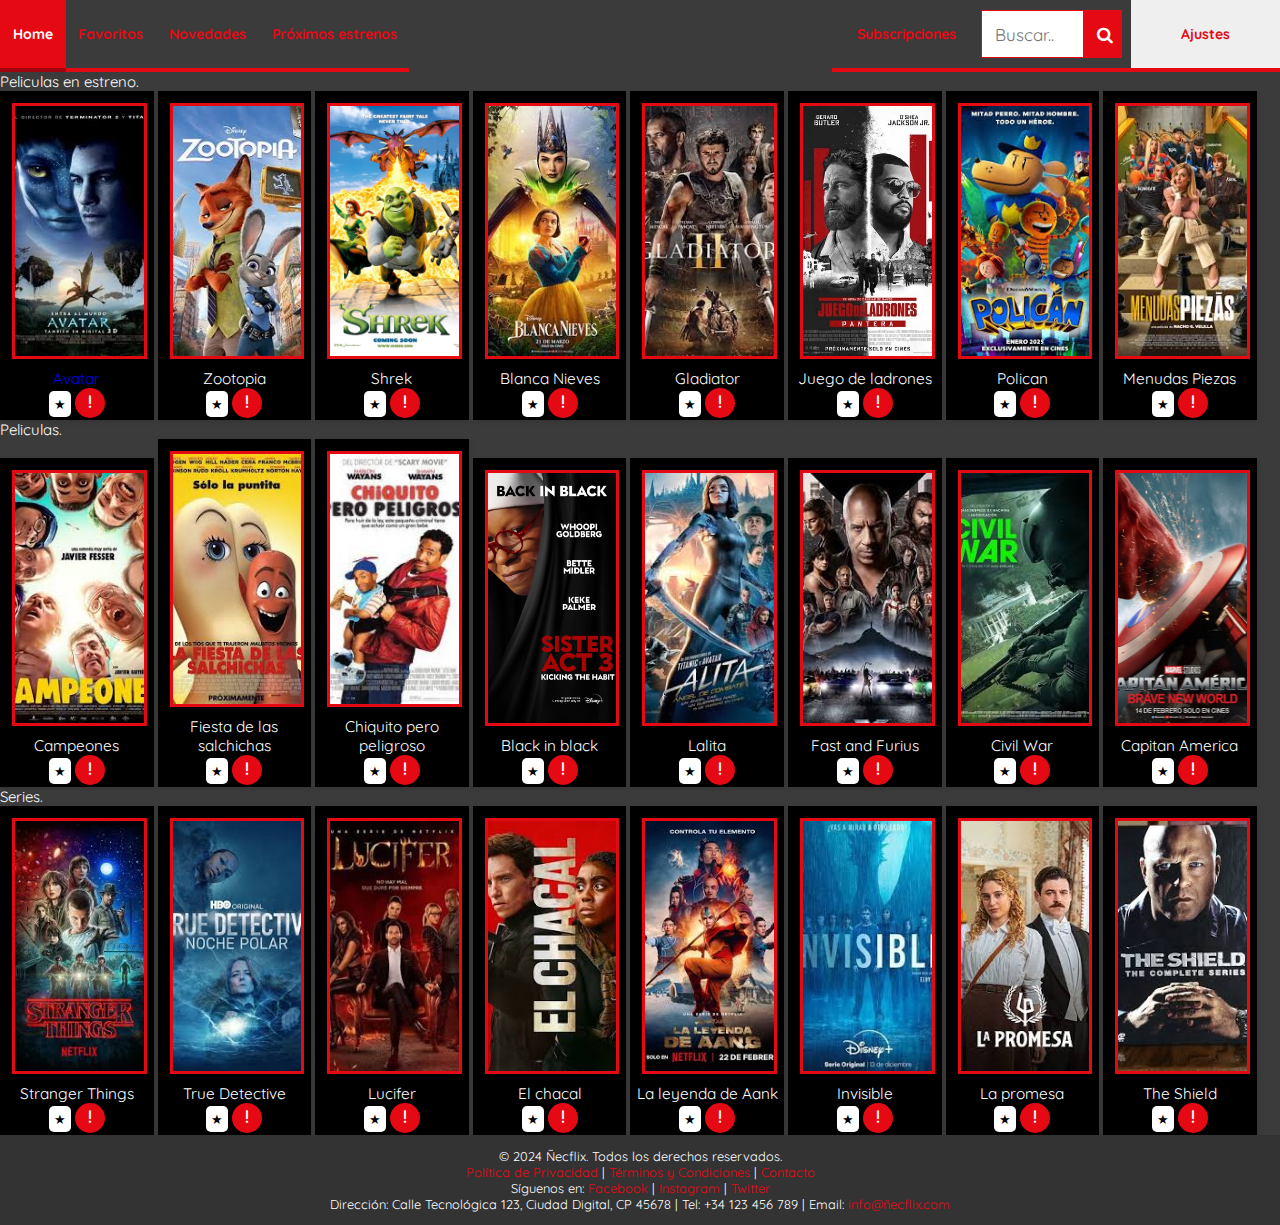
<file: index.html>
<!DOCTYPE html>
<!-- Cabeceera con metadatos -->

<html lang="es">

<head>
    <meta charset="UTF-8">
    <meta name="viewport" content="width=device-width, initial-scale=1.0">
    <title>Ñecflix</title>
    <link rel="stylesheet" href="css/estructura.css" rel="stylesheet" type="text/css">
    <link rel="stylesheet" href="css/variables.css" rel="stylesheet" type="text/css">
    <link rel="stylesheet" href="css/estiloImagenes.css" rel="stylesheet" type="text/css">
    <link rel="stylesheet" href="css/animacionesImagenes.css" rel="stylesheet" type="text/css">
    <link rel="stylesheet" href="https://cdnjs.cloudflare.com/ajax/libs/font-awesome/4.7.0/css/font-awesome.min.css">
    <link rel="preconnect" href="https://fonts.googleapis.com">
    <link rel="preconnect" href="https://fonts.gstatic.com" crossorigin>
    <link href="https://fonts.googleapis.com/css2?family=Quicksand:wght@300..700&display=swap" rel="stylesheet">
    <link rel="stylesheet" href="https://cdn.jsdelivr.net/npm/bootstrap-icons@1.11.3/font/bootstrap-icons.min.css">
    <!-- Iconos para gente normal -->
    <link rel="icon" type="image/x-icon" href="https://assets.nflxext.com/us/ffe/siteui/common/icons/nficon2023.ico">
    <!-- Iconos para Apple -->
    <meta name="apple-touch-icon" href="https://assets.nflxext.com/us/ffe/siteui/common/icons/nficon2023.ico">
</head>

<!-- Cuerpo con contenido -->

<body>
    <div class="grid-layout">
        <nav id="barra1">
            <ul>
                <li><a href="./index.html">Home</a></li>
                <li><a href="#">Favoritos</a></li>
                <li><a href="#">Novedades</a></li>
                <li><a href="#">Próximos estrenos</a></li>
            </ul>
        </nav>
        <nav id="barra2">
            <ul>
                <li class="botonPerfil"><a href="login.html">Subscripciones</a></li>
                <li class="botonBuscador">
                    <form class="example" action="action_page.php">
                        <input type="text" placeholder="Buscar.." name="search">
                        <button type="submit"><i class="fa fa-search"></i></button>
                    </form>
                </li>
                <li class="botonDropdown">
                    <div class="dropdown">
                        <button class="dropbtn">Ajustes</button>
                        <div class="dropdown-content">
                            <a href="./configuracion.html">Perfil</a>
                            <a href="#">Cerrar Sesión</a>
                            <a href="#">Config.</a>
                        </div>
                    </div>
                </li>
            </ul>

        </nav>

        <main class="main-content">
            <h3 class="tituloSeccion">Peliculas en estreno.</h3>
            <div class="fotos">
                <a href="./detalle.html">
                    <div class="producto">
                        <img src="./imgs/avatar.jpg" class="foto">
                        <div class="info">
                            <h4>Avatar</h4>
                            <button class="estrella">★</button>
                            <div class="info-circle">
                                <i class="bi bi-exclamation-lg"></i>
                            </div>

                        </div>
                    </div>
                </a>
                <div class="producto">
                    <img class="foto" src="./imgs/Zootropolis.jpg">
                    <div class="info">
                        <h4>Zootopia</h4>
                        <button class="estrella">★</button>
                        <div class="info-circle">
                            <i class="bi bi-exclamation-lg"></i>
                        </div>
                    </div>
                </div>
                <div class="producto">
                    <img class="foto" src="./imgs/Shrek.jpg">
                    <div class="info">
                        <h4>Shrek</h4>
                        <button class="estrella">★</button>
                        <div class="info-circle">
                            <i class="bi bi-exclamation-lg"></i>
                        </div>
                    </div>
                </div>
                <div class="producto">
                    <img class="foto" src="./imgs/Disney.jpg">
                    <div class="info">
                        <h4>Blanca Nieves</h4>
                        <button class="estrella">★</button>
                        <div class="info-circle">
                            <i class="bi bi-exclamation-lg"></i>
                        </div>
                    </div>
                </div>
                <div class="producto">
                    <img class="foto" src="./imgs/Gladiator.jpg">
                    <div class="info">
                        <h4>Gladiator</h4>
                        <button class="estrella">★</button>
                        <div class="info-circle">
                            <i class="bi bi-exclamation-lg"></i>
                        </div>
                    </div>
                </div>
                <div class="producto">
                    <img class="foto" src="./imgs/Ladrones.jpg">
                    <div class="info">
                        <h4>Juego de ladrones</h4>
                        <button class="estrella">★</button>
                        <div class="info-circle">
                            <i class="bi bi-exclamation-lg"></i>
                        </div>
                    </div>
                </div>
                <div class="producto">
                    <img class="foto" src="./imgs/Polican.jpg">
                    <div class="info">
                        <h4>Polican</h4>
                        <button class="estrella">★</button>
                        <div class="info-circle">
                            <i class="bi bi-exclamation-lg"></i>
                        </div>
                    </div>
                </div>
                <div class="producto">
                    <img class="foto" src="./imgs/Piezas.jpg">
                    <div class="info">
                        <h4>Menudas Piezas</h4>
                        <button class="estrella">★</button>
                        <div class="info-circle">
                            <i class="bi bi-exclamation-lg"></i>
                        </div>
                    </div>
                </div>

                <h3 class="tituloSeccion">Peliculas.</h3>

                <div class="producto">
                    <img class="foto" src="./imgs/campeones.jpg">
                    <div class="info">
                        <h4>Campeones</h4>
                        <button class="estrella">★</button>
                        <div class="info-circle">
                            <i class="bi bi-exclamation-lg"></i>
                        </div>
                    </div>
                </div>
                <div class="producto">
                    <img class="foto" src="./imgs/Salchicha.jpg">
                    <div class="info">
                        <h4>Fiesta de las salchichas</h4>
                        <button class="estrella">★</button>
                        <div class="info-circle">
                            <i class="bi bi-exclamation-lg"></i>
                        </div>
                    </div>
                </div>
                <div class="producto">
                    <img class="foto" src="./imgs/Chiquito.jpg">
                    <div class="info">
                        <h4>Chiquito pero peligroso</h4>
                        <button class="estrella">★</button>
                        <div class="info-circle">
                            <i class="bi bi-exclamation-lg"></i>
                        </div>
                    </div>
                </div>
                <div class="producto">
                    <img class="foto" src="./imgs/Back.webp">
                    <div class="info">
                        <h4>Black in black</h4>
                        <button class="estrella">★</button>
                        <div class="info-circle">
                            <i class="bi bi-exclamation-lg"></i>
                        </div>
                    </div>
                </div>
                <div class="producto">
                    <img class="foto" src="./imgs/Alita.jpg">
                    <div class="info">
                        <h4>Lalita</h4>
                        <button class="estrella">★</button>
                        <div class="info-circle">
                            <i class="bi bi-exclamation-lg"></i>
                        </div>
                    </div>
                </div>
                <div class="producto">
                    <img class="foto" src="./imgs/Fast an furius.jpg">
                    <div class="info">
                        <h4>Fast and Furius</h4>
                        <button class="estrella">★</button>
                        <div class="info-circle">
                            <i class="bi bi-exclamation-lg"></i>
                        </div>
                    </div>
                </div>
                <div class="producto">
                    <img class="foto" src="./imgs/War.jpg">
                    <div class="info">
                        <h4>Civil War</h4>
                        <button class="estrella">★</button>
                        <div class="info-circle">
                            <i class="bi bi-exclamation-lg"></i>
                        </div>
                    </div>
                </div>
                <div class="producto">
                    <img class="foto" src="./imgs/America.avif">
                    <div class="info">
                        <h4>Capitan America</h4>
                        <button class="estrella">★</button>
                        <div class="info-circle">
                            <i class="bi bi-exclamation-lg"></i>
                        </div>
                    </div>
                </div>

                <h3 class="tituloSeccion">Series.</h3>

                <div class="producto">
                    <img class="foto" src="./imgs/Stranger.jpg">
                    <div class="info">
                        <h4>Stranger Things</h4>
                        <button class="estrella">★</button>
                        <div class="info-circle">
                            <i class="bi bi-exclamation-lg"></i>
                        </div>
                    </div>
                </div>
                <div class="producto">
                    <img class="foto" src="./imgs/Detective.jpg">
                    <div class="info">
                        <h4>True Detective</h4>
                        <button class="estrella">★</button>
                        <div class="info-circle">
                            <i class="bi bi-exclamation-lg"></i>
                        </div>
                    </div>
                </div>
                <div class="producto">
                    <img class="foto" src="./imgs/Lucifer.jpg">
                    <div class="info">
                        <h4>Lucifer</h4>
                        <button class="estrella">★</button>
                        <div class="info-circle">
                            <i class="bi bi-exclamation-lg"></i>
                        </div>
                    </div>
                </div>
                <div class="producto">
                    <img class="foto" src="./imgs/Chacal.jpg">
                    <div class="info">
                        <h4>El chacal</h4>
                        <button class="estrella">★</button>
                        <div class="info-circle">
                            <i class="bi bi-exclamation-lg"></i>
                        </div>
                    </div>
                </div>
                <div class="producto">
                    <img class="foto" src="./imgs/Hank.jpg">
                    <div class="info">
                        <h4>La leyenda de Aank</h4>
                        <button class="estrella">★</button>
                        <div class="info-circle">
                            <i class="bi bi-exclamation-lg"></i>
                        </div>
                    </div>
                </div>
                <div class="producto">
                    <img class="foto" src="./imgs/Invisible.jpg">
                    <div class="info">
                        <h4>Invisible</h4>
                        <button class="estrella">★</button>
                        <div class="info-circle">
                            <i class="bi bi-exclamation-lg"></i>
                        </div>
                    </div>
                </div>
                <div class="producto">
                    <img class="foto" src="./imgs/Promesa.jpg">
                    <div class="info">
                        <h4>La promesa</h4>
                        <button class="estrella">★</button>
                        <div class="info-circle">
                            <i class="bi bi-exclamation-lg"></i>
                        </div>
                    </div>
                </div>
                <div class="producto">
                    <img class="foto" src="./imgs/Escudo.jpg">
                    <div class="info">
                        <h4>The Shield</h4>
                        <button class="estrella">★</button>
                        <div class="info-circle">
                            <i class="bi bi-exclamation-lg"></i>
                        </div>
                    </div>
                </div>

            </div>

        </main>

        <footer id="footer">
            <p>
                &copy; 2024 Ñecflix. Todos los derechos reservados.
            </p>
            <p>
                <a href="#">Política de Privacidad</a> | <a href="#">Términos y
                    Condiciones</a> | <a href="#">Contacto</a>
            </p>
            <p>
                Síguenos en:
                <a href="#" target="_blank">Facebook</a> |
                <a href="#" target="_blank">Instagram</a> |
                <a href="#" target="_blank">Twitter</a>
            </p>
            <p>
                Dirección: Calle Tecnológica 123, Ciudad Digital, CP 45678 | Tel: +34 123 456 789 | Email: <a
                    href="#">info@ñecflix.com</a>
            </p>
        </footer>
    </div>

</body>

</html>
</file>
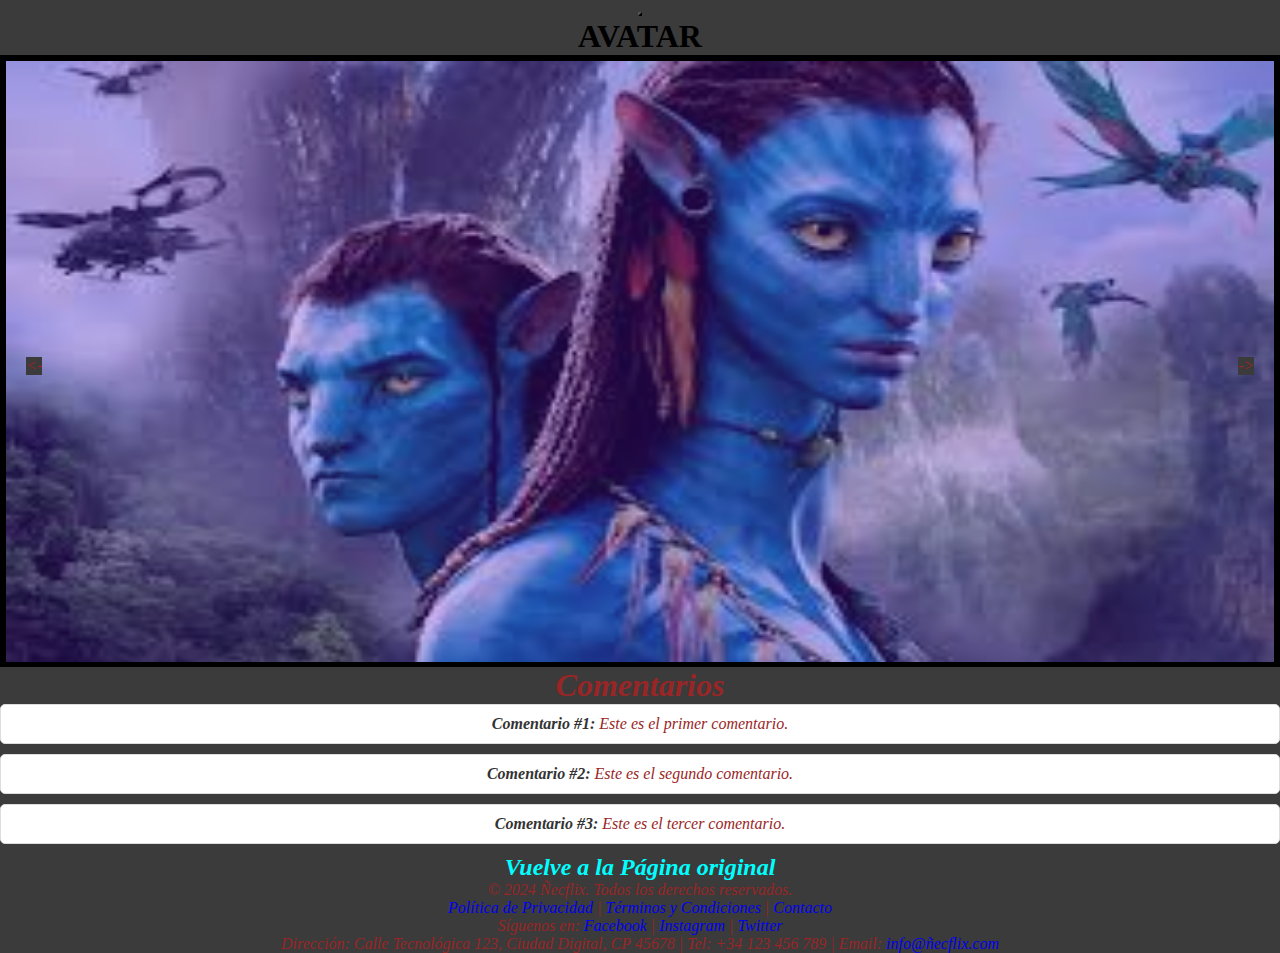
<file: comentario.html>
<!DOCTYPE html>
<html lang="es">

<head>
  <meta charset="UTF-8">
  <meta name="viewport" content="width=device-width, initial-scale=1.0">
  <title>Comentarios</title>
  <link rel="stylesheet" href="./css/estilocomentario.css" rel="stylesheet" type="text/css">
  <link rel="stylesheet" href="./css/variables.css" rel="stylesheet" type="text/css">
  <!-- Iconos para gente normal -->
  <link rel="icon" type="image/x-icon" href="https://assets.nflxext.com/us/ffe/siteui/common/icons/nficon2023.ico">
  <!-- Iconos para Apple -->
  <meta name="apple-touch-icon" href="https://assets.nflxext.com/us/ffe/siteui/common/icons/nficon2023.ico">
</head>

<body>
  <header>
    <div>
      <a href="./index.html">
        <button>
          <i class="bi bi-arrow-left"></i>
        </button>
      </a>
    </div>
    <h1>AVATAR</h1>
  </header>
  <main>
    <div id="contentItemcarrusel">
      <div class="Itemcarrusel" id="Itemcarrusel-1">
        <div class="TarjetaCarusel" id="tarjetacarrusel-1">
          <img src="/imgs/1.jpg">
        </div>
        <div class="flechascarrusel">
          <a href="#Itemcarrusel-3">
            <i><- </i>
          </a>
          <a href="#Itemcarrusel-2">
            <i>-></i>
          </a>
        </div>
      </div>
      <div class="Itemcarrusel" id="Itemcarrusel-2">
        <div class="TarjetaCarusel" id="tarjetacarrusel-2">
          <img src="/imgs/2.jpg">
        </div>
        <div class="flechascarrusel">

          <a href="#Itemcarrusel-1">
            <i><-< /i>
          </a>
          <a href="#Itemcarrusel-3">
            <i>-></i>
          </a>

        </div>
      </div>
      <div class="Itemcarrusel" id="Itemcarrusel-3">
        <div class="TarjetaCarusel" id="tarjetacarrusel-3">
          <img src="/imgs/3.jpg">
        </div>
        <div class="flechascarrusel">

          <a href="#Itemcarrusel-2">
            <i><-< /i>
          </a>
          <a href="#Itemcarrusel-3">
            <i>-></i>
          </a>

        </div>
      </div>
    </div>
    <section class="comentarios">
      <h1>Comentarios</h1>
      <div class="comentarios">
        <div class="comentario"> Este es el primer comentario.</div>
        <div class="comentario"> Este es el segundo comentario.</div>
        <div class="comentario"> Este es el tercer comentario.</div>
      </div>
      <div>
        <a href="./index.html">
          <h2>Vuelve a la Página original</h2>
        </a>
      </div>
    </section>
  </main>

  <footer id="footer">
    <p>
      &copy; 2024 Ñecflix. Todos los derechos reservados.
    </p>
    <p>
      <a href="#">Política de Privacidad</a> | <a href="#">Términos y
        Condiciones</a> | <a href="#">Contacto</a>
    </p>
    <p>
      Síguenos en:
      <a href="#" target="_blank">Facebook</a> |
      <a href="#" target="_blank">Instagram</a> |
      <a href="#" target="_blank">Twitter</a>
    </p>
    <p>
      Dirección: Calle Tecnológica 123, Ciudad Digital, CP 45678 | Tel: +34 123 456 789 | Email: <a
        href="#">info@ñecflix.com</a>
    </p>
  </footer>

</body>



</html>
</file>
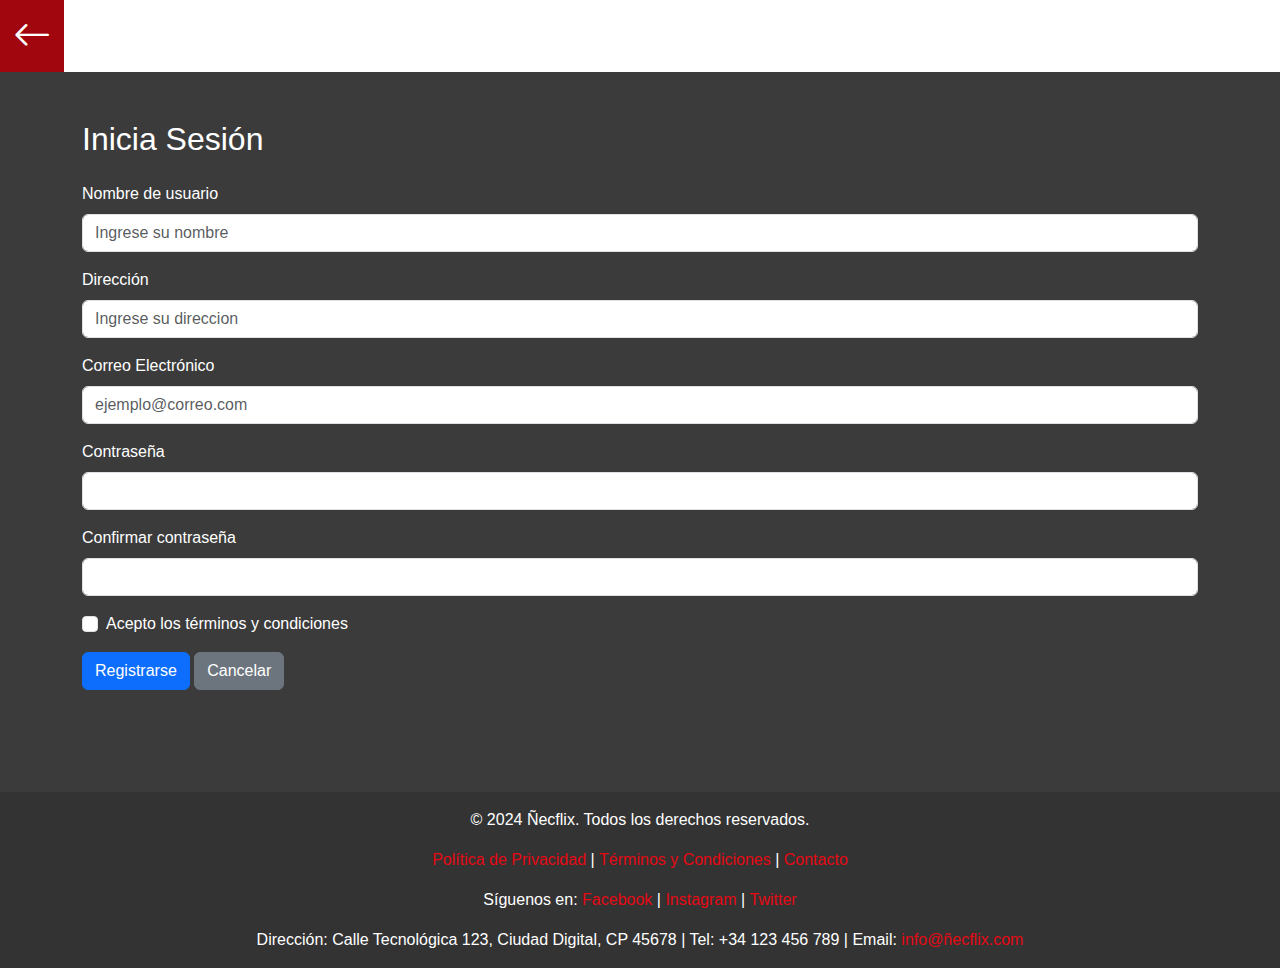
<file: configuracion.html>
<!DOCTYPE html>
<html lang="es">

<head>
    <meta charset="UTF-8">
    <meta name="viewport" content="width=device-width, initial-scale=1.0">
    <title>Perfil</title>
    <link rel="stylesheet" href="./css/variables.css" rel="stylesheet" type="text/css">
    <link rel="stylesheet" href="./css/estiloPerfil.css" rel="stylesheet" type="text/css">
    <link rel="stylesheet" href="https://cdn.jsdelivr.net/npm/bootstrap-icons@1.11.3/font/bootstrap-icons.min.css">
    <link rel="stylesheet" href="./css/animacionesImagenes.css" rel="stylesheet" type="text/css">
    <link href="https://cdn.jsdelivr.net/npm/bootstrap@5.3.0/dist/css/bootstrap.min.css" rel="stylesheet">
    <!-- Iconos para gente normal -->
    <link rel="icon" type="image/x-icon" href="https://assets.nflxext.com/us/ffe/siteui/common/icons/nficon2023.ico">
    <!-- Iconos para Apple -->
    <meta name="apple-touch-icon" href="https://assets.nflxext.com/us/ffe/siteui/common/icons/nficon2023.ico">

</head>

<body>
    <header>
        <div>
            <a href="./index.html">
                <button>
                    <i class="bi bi-arrow-left"></i>
                </button>
            </a>
        </div>
        <h1>Perfil</h1>
    </header>
    <main>
        <section class="formulario">
            <div class="container mt-5">
                <h2 class="mb-4">Inicia Sesión</h2>
                <form>
                    <div class="mb-3">
                        <label for="nombre" class="form-label">Nombre de usuario</label>
                        <input type="text" class="form-control" id="nombre" placeholder="Ingrese su nombre" required>
                    </div>

                    <div class="mb-3">
                        <label for="direccion" class="form-label">Dirección</label>
                        <input type="text" class="form-control" id="nombre" placeholder="Ingrese su direccion" required>
                    </div>

                    <div class="mb-3">
                        <label for="email" class="form-label">Correo Electrónico</label>
                        <input type="email" class="form-control" id="email" placeholder="ejemplo@correo.com" required>
                    </div>

                    <div class="mb-3">
                        <label for="password" class="form-label">Contraseña</label>
                        <input type="password" class="form-control" id="password" required>
                    </div>

                    <div class="mb-3">
                        <label for="password" class="form-label">Confirmar contraseña</label>
                        <input type="password" class="form-control" id="password" required>
                    </div>

                    <div class="mb-3 form-check">
                        <input type="checkbox" class="form-check-input" id="terminos">
                        <label class="form-check-label" for="terminos">Acepto los términos y condiciones</label>
                    </div>

                    <button type="submit" class="btn btn-primary">Registrarse</button>

                    <button type="submit" class="btn btn-secondary">Cancelar</button>
                </form>
            </div>

            <script src="https://cdn.jsdelivr.net/npm/bootstrap@5.3.0/dist/js/bootstrap.bundle.min.js"></script>
        </section>
    </main>
    <footer id="footer">
        <p>&copy; 2024 Ñecflix. Todos los derechos reservados.</p>
        <p>
            <a href="#">Política de Privacidad</a> | <a href="#">Términos y
                Condiciones</a> | <a href="#">Contacto</a>
        </p>
        <p>Síguenos en:
            <a href="#" target="_blank">Facebook</a> |
            <a href="#" target="_blank">Instagram</a> |
            <a href="#" target="_blank">Twitter</a>
        </p>
        <p>
            Dirección: Calle Tecnológica 123, Ciudad Digital, CP 45678 | Tel: +34 123 456 789 | Email: <a
                href="#">info@ñecflix.com</a>
        </p>
    </footer>
</body>

</html>
</file>
<file: css/estructura.css>
* {
    margin: 0;
    padding: 0;
    box-sizing: border-box;
}

* {
    font-family: "Quicksand", serif;
    font-optical-sizing: auto;
    font-weight: 400;
    font-style: normal;
}

body {
    font-family: Arial, sans-serif;
    color: var(--colorBlanco);
    height: 100%;
}

/*---Animacion--------------------------------------------------------------------------------------------------------------------*/

@keyframes colorFondoCambia {
    0% {
        background-color: var(--colorInterface); /* Normal */
    }
    25% {
        background-color: var(--colorRojoAnimacion); /* Oscuro */
    }
    50% {
        background-color: var(--colorInterface); /* Normal */
    }
    75% {
        background-color: var(--colorRojoAnimacion); /* Oscuro */
    }
    100% {
        background-color: var(--colorInterface); /* Regresa al normal */
    }
}

/* Disposicion del la pagina */

.grid-layout {
    display: grid;
    grid-template-columns: 65% auto;
    grid-template-rows: 8% 60% auto;
    grid-template-areas: 'barra1 barra2' 'cuerpo cuerpo' 'footer footer';
    width: 100%;
    height: 100vh;
    margin: 0 auto;
    background-color: var(--colorFondo);
}

#barra1 {
    grid-area: barra1;
    width: 100%;
}

#barra2 {
    grid-area: barra2;
    width: 100%;
}

#barra1 ul,
#barra2 ul {
    display: flex;
    list-style-type: none;
    animation: colorFondoCambia 10s infinite alternate;
}

.main-content {
    grid-area: cuerpo;
}

#footer {
    grid-area: footer;
    background-color: var(--colorInterface);
    color: var(--colorRojo);
}

a {
    text-decoration: none;
}

#barra2 ul {
    display: flex;
    justify-content: space-around;
    align-items: center;
    width: 100%;
    height: 100%;
}

#barra2 ul li {
    text-align: center;
    align-content: center;
    width: 100%;
    height: 100%;
    border-bottom: var(--colorRojo) 0.5vh solid;
}

#barra1 ul {
    display: flex;
    justify-content: flex-start;
    width: 100%;
    height: 100%;
}

#barra1 ul li {
    text-align: center;
    align-content: center;
    height: 100%;
    padding-left: 1em;
    padding-right: 1em;
    border-bottom: var(--colorRojo) 0.5vh solid;
}

#barra1 ul li a,
#barra2 ul li a {
    width: 100%;
    height: 100%;
    color: var(--colorRojo);
    text-decoration: none;
    font-size: 1.1em;
    font-weight: bolder;
}

#barra1 ul li:hover,
#barra2 ul li:hover:not(.botonBuscador)  {
    background-color: var(--colorRojo);
    border-bottom: var(--colorRojoRespaldo) 0.5vh solid;
    a {
        color: var(--colorBlanco);
    }
}

main {
    width: 100%;
    background-color: var(--colorFondo);
}


/* ---Foother--------------------------------------------------------------------------------------------------------------------------*/

#footer {
    grid-area: footer;
    background-color: var(--colorInterface);
    color: var(--colorBlanco);
    text-align: center;
    padding: auto;
    padding-top: 1%;
    padding-bottom: 6%;
}

footer a {
    display: inline-block;
    text-decoration: none;
    color: var(--colorRojo);
}

footer a:hover {
    transform: scale(1.05); /* Efecto de hacer mas grandote el texto */
    text-shadow: 2px 2px 5px var(--colorRojoRespaldo);
}


/* ---Estilos de BOTON DESPLEGABLE--------------------------------------------------------------------------------------------*/

.dropbtn {
    width: 100%;
    height: 100%;
    font-size: 1.1em;
    font-weight: bolder;
    color: var(--colorRojo);
    border: none;
    cursor: pointer;
}

.dropbtn{
    animation: colorFondoCambia 10s infinite alternate;
}

.dropbtn:hover{
    background-color: var(--colorRojo);
    color: var(--colorBlanco);
}

/* The container <div> - needed to position the dropdown content */

.dropdown {
    width: 100%;
    height: 100%;
    position: relative;
    display: block;
}


/* Dropdown Content (Hidden by Default) */

.dropdown-content {
    display: none;
    position: absolute;
    background-color: var(--colorInterface);
    width: 100%;
    z-index: 1;
}


.dropdown-content a {
    padding-top: 1em;
    padding-bottom: 1em;
    text-decoration: none;
    display: block;
}

.dropdown-content a:hover {
    background-color: var(--colorRojoRespaldo);
}

.dropdown:hover .dropdown-content {
    display: block;
}


/*---BOTON BUSCAR-----------------------------------------------------------------------------------------------------------*/

.example input[type=text] {
    padding: 1vw;
    font-size: 17px;
    border: 1px solid var(--colorRojo);
    float: left;
    width: 80%;
    height: 100%;
    background: var(--colorBlanco);
}


/* Style the submit button */

form.example button {
    float: left;
    width: 20%;
    padding: 1vw;
    background: var(--colorRojo);
    color: var(--colorBlanco);
    font-size: 17px;
    border: 1px solid var(--colorRojo);
    border-left: none;
    /* Prevent double borders */
    cursor: pointer;
}


/* Clear floats */

form.example::after {
    content: "";
    clear: both;
    display: table;
}


/*---Lo del RESPONSIVE------------------------------------------------------------------------------------------------------ */


/*GRANDES*/

@media (min-width: 975px) {
    .grid-layout {
        font-size: 1vw;
        display: grid;
        grid-template-columns: 65% auto;
        grid-template-rows: 8% auto 8%;
        grid-template-areas: 'barra1 barra2' 'cuerpo cuerpo' 'footer footer';
        width: 100%;
        height: 100vh;
        margin: 0 auto;
        background-color: var(--colorFondo);
    }
    .example input[type=text] {
        width: 8vw;
    }
    form.example button {
        width: 3vw;
    }
}


/*MEDIANO*/

@media (max-width: 975px) {
    .grid-layout {
        grid-template-columns: auto;
        grid-template-rows: 7% 7% auto auto;
        grid-template-areas: 'barra1' 'barra2' 'cuerpo' 'footer';
        width: 100%;
        height: 100vh;
        margin: 0 auto;
    }
    #barra1 {
        grid-area: barra1;
        width: 100%;
        height: 100%;
    }
    #barra2 {
        grid-area: barra2;
        width: 100%;
        height: 100%;
    }
    #barra1 ul li {
        width: 100%;
        padding: 0;
    }
    .example input[type=text] {
        width: 80%;
    }
    form.example button {
        width: 20%;
    }
}


/*NORMAL*/

@media (max-width: 768px) {
    .grid-layout {
        grid-template-columns: 20% auto;
        grid-template-rows: 10% auto auto;
        grid-template-areas: 'barra1 barra1' 'barra2 cuerpo' 'barra2 footer';
    }
    #barra1,
    #barra2 {
        font-size: 2.3vw;
    }
    #barra1 {
        grid-area: barra1;
        width: 100%;
        height: 100;
    }
    #barra2 {
        grid-area: barra2;
        width: 100%;
        height: 100%;
    }
    #barra2 ul {
        display: block;
        list-style-type: none;
    }
    #barra2 ul li {
        text-align: center;
        align-content: center;
        width: 100%;
        height: 10vh;
    }
}


/*PEQUEÑAS*/

@media (max-width: 480px) {
    .grid-layout {
        grid-template-columns: 20% auto;
        grid-template-rows: 40% auto 10%;
        grid-template-areas: 'barra1 cuerpo' 'barra2 cuerpo' 'barra2 footer';
    }
    #barra1,
    #barra2 {
        font-size: 3vw;
    }
    #barra1 {
        grid-area: barra1;
        width: 100%;
        height: 100%;
    }
    #barra2 {
        grid-area: barra2;
        width: 100%;
        height: 100%;
    }
    #barra1 ul,
    #barra2 ul {
        display: block;
        list-style-type: none;
    }
    #barra1 ul li,
    #barra2 ul li {
        text-align: center;
        align-content: center;
        width: 100%;
        height: 10vh;
    }
    .example input[type=text] {
        font-size: 3vw;
    }
    form.example button {
        font-size: 3vw;
    }

    .info {
        font-size: 1vw;
    }
}
</file>
<file: css/variables.css>
:root {
    --colorInterface: #333;
    --colorInterfaceRespaldo: #4e4e4e;
    --colorFondo: #3b3b3b;
    --colorFonfoRespaldo: #2b2b2b;
    --colorRojo: #E50914;
    --colorRojoRespaldo: #a1050d;
    --colorRojoAnimacion: #5a5858;
    --colorBlanco: #ffffff;
    --colorNegro: #000000;
}
</file>
<file: css/estiloImagenes.css>
/*Jose Antonio*/

*{
    text-decoration: none;
}

.foto {
    width: 200px;
    height: 300px;
    object-fit: cover;
    margin: 10px;
    border: 3px solid var(--colorRojo);
    text-align: center;
    line-height: 10px;
}

.producto {
    align-items: center;
    text-align: center;
    width: 12vw;
    height: 100%;
    /* Ajusta según tu necesidad */
    text-align: center;
    border: 1px solid var(--colorNegro);
    padding: 1px;
    box-shadow: 1px 2px 5px rgba(0, 0, 0, 0.1);
    background-color: var(--colorNegro);
    display: inline-block;
}

.producto:hover {
    background-color: #1a1a1a;
    img {
        filter: brightness(1.2);
    }
}
.producto img {
    width: 90%;
    height: 20vw;
    display: flex;
}

.info {
    margin-top: 5px;
    align-items: center;
    text-align: center;
    font-size: 1.2em;
}

.like-btn,
.estrella {
    background: var(--colorBlanco);
    border: none;
    padding: 5px 5px;
    margin: 1Spx;
    border-radius: 5px;
    align-items: left;
}

s .like-btn:hover {
    color: var(colorBlanco);
}

.estrella:hover {
    background: #f8fc0f;
    color: var(--colorRojo);
}

.h4 {
    background-color: var(--colorBlanco);
}

.info-circle {
    width: 30px;
    height: 30px;
    background-color: var(--colorRojo);
    color: var(--colorBlanco);
    font-size: 18px;
    font-weight: bold;
    text-align: center;
    line-height: 30px;
    border-radius: 50%;
    /* Hace que sea un círculo */
    cursor: pointer;
    display: inline-block;
}

.info-circle:hover {
    background-color: var(--colorRojoRespaldo);
}
</file>
<file: css/animacionesImagenes.css>
/*---Estilo img1------------------------------------------*/

.producto:nth-child(1n) {
    transition: transform 0.4s ease-in-out;
}

.producto:nth-child(1n):hover {
    transform: scale(1.1);
}

/*---Estilo img2------------------------------------------*/

.producto:nth-child(2n) {
    transition: transform 0.4s ease-in-out;
}

.producto:nth-child(2n):hover {
    transform: rotate(10deg);
}

/*---Estilo img3------------------------------------------*/

.producto:nth-child(3n) {
    transition: transform 0.4s ease-in-out;
}

.producto:nth-child(3n):hover {
    transform: rotate(-10deg);
}
</file>
<file: css/estilocomentario.css>
*{
    padding: 0;
    margin: 0;
    box-sizing: border-box;
    background-color: var(--colorFondo);
    text-align: center;
    align-items: center;
}
.h1{
    text-align: center;
}
.Itemcarrusel{
    border: 1px solid black;
    height: 68vh;
    position: relative;
}
.TarjetaCarusel{
    background-color: aqua;
    height: 100%;
}
.flechascarrusel{
    background-color: rgb(90, 17, 206, 0.3);
    height: 100%;
    top: 0;
    width: 100%;
    height: 100%;
    position: absolute;
    display: flex;
    align-items: center;
    justify-content: space-between;
    padding: 20px;
}
#contentItemcarrusel{
    border: 5px solid black;
    height: 68vh;
    overflow: hidden;
}

a{
    text-decoration: none;
}
i{
    color: rgb(153, 38, 38);
}
img{
    width: 100%;
    height: 100%;
}
.comentarios {
    counter-reset: contador;
}

.comentario {
    counter-increment: contador;
    margin-bottom: 10px;
    padding: 10px;
    border: 1px solid #ddd;
    border-radius: 5px;
    background: var(--colorBlanco);
}

.comentario::before {
    content: "Comentario #" counter(contador) ": ";
    font-weight: bold;
    color: #333;
}
h2{
    color: aqua;
}
</file>
<file: css/estiloPerfil.css>
* {
    margin: 0;
    padding: 0;
    box-sizing: border-box;
    font-family: Arial, sans-serif;
    font-optical-sizing: auto;
    font-weight: 400;
    font-style: normal;
}

body {
    display: grid;
    background-color: var(--colorFondo);
    color: var(--colorBlanco);
    grid-template-columns: auto;
    grid-template-rows: 8% 80% auto;
    grid-template-areas: 'header' 'main' 'footer';
    width: 100%;
    height: 100vh;
    margin: 0 auto;
}

main {
    background-color: var(--colorFondo);
    color: var(--colorBlanco);
}

header {
    grid-area: header;
    display: grid;
    grid-template-columns: 5% auto 5%;
    animation: colorFondoCambia 10s infinite alternate;
    align-items: center;
    width: 100%;
    height: 100%;
}

main {
    grid-area: main;
}

footer {
    grid-area: footer;
    background-color: var(--colorInterface);
    color: var(--colorRojo);
}


/*---CABECERA-------------------------------------------------------------------------------------------------------------------*/

header div {
    height: 100%;
    display: flex;
    align-items: center;
}

header div a {
    width: 100%;
    height: 100%;
}

header div a button {
    width: 100%;
    height: 100%;
    border: none;
    background-color: var(--colorRojo);
}

header div a button i {
    width: 100%;
    height: 100%;
    font-size: 3vw;
    text-align: center;
    color: var(--colorBlanco);
}

header div a button:hover {
    background-color: var(--colorRojoRespaldo);
    font-size: 1em;
}

header h1 {
    color: var(--colorBlanco);
    font-size: 3vw;
    text-align: center;
}


/* ---Foother--------------------------------------------------------------------------------------------------------------------------*/

#footer {
    grid-area: footer;
    background-color: var(--colorInterface);
    color: var(--colorBlanco);
    text-align: center;
    padding: auto;
    padding-top: 1em;
}

footer a {
    display: inline-block;
    text-decoration: none;
    color: var(--colorRojo);
}

footer a:hover {
    transform: scale(1.05);
    text-shadow: 2px 2px 5px var(--colorRojoRespaldo);
}

/*---ANIMACIONES-------------------------------------------------------------------------------------------------------------------*/

@keyframes colorFondoCambia {
    0% {
        background-color: var(--colorInterface); /* Normal */
    }
    25% {
        background-color: var(--colorRojoAnimacion); /* Oscuro */
    }
    50% {
        background-color: var(--colorInterface); /* Normal */
    }
    75% {
        background-color: var(--colorRojoAnimacion); /* Oscuro */
    }
    100% {
        background-color: var(--colorInterface); /* Regresa al normal */
    }
}

/*---RESPONSIVE-------------------------------------------------------------------------------------------------------------------*/

@media (min-width: 768px) {
    header h1 {
        font-size: 2.5vw;
    }
    .info {
        font-size: 1.2em;
    }
}

@media (max-width: 780px) or (max-height: 777px) {
    body {
        display: grid;
        grid-template-columns: 10% auto;
        grid-template-rows: 8% auto auto;
        grid-template-areas: 'header main' 'header main' 'footer footer';
    }

    header {
        grid-template-columns: 100%;
        grid-template-rows: 8% auto;
        grid-template-areas: 'button' 'title';
    }

    header h1 {
        font-size: 3.5vw;
    }

    #footer {
        font-size: 1.5vw;
    }
}
</file>
